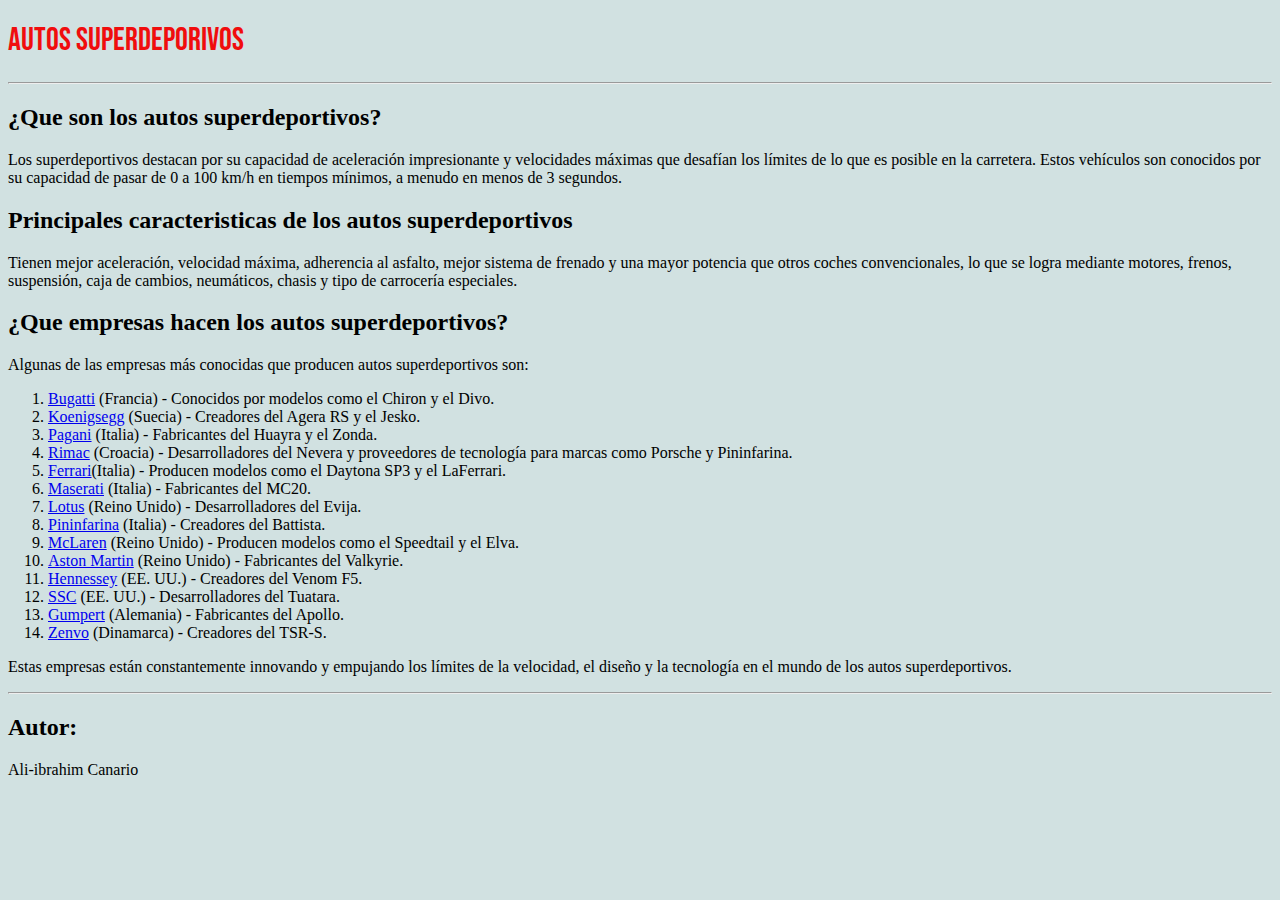
<file: index.html>
<!DOCTYPE html>
<html lang="en">
<head>
    <meta charset="UTF-8">
    <meta name="viewport" content="width=device-width, initial-scale=1.0">
    <meta name="author" content="Ali-ibrahim Canario">
    <title>Autos Superdeporivos</title>
    <link rel="stylesheet" href="style.css">
    
    <h1>
        <b class="titulo">autos superdeporivos </b>
     </h1>
    
     <link rel="preconnect" href="https://fonts.googleapis.com">
     <link rel="preconnect" href="https://fonts.gstatic.com" crossorigin>
     <link href="https://fonts.googleapis.com/css2?family=Bebas+Neue&family=Gupter:wght@400;500;700&family=Roboto+Condensed:ital,wght@0,100..900;1,100..900&display=swap" rel="stylesheet">
</head>
<hr>
<body>
    <h2>
        ¿Que son los autos superdeportivos?
    </h2>
    <p>
        Los superdeportivos destacan por su capacidad de aceleración impresionante y velocidades máximas que desafían los límites de lo que es posible en la carretera. Estos vehículos son conocidos por su capacidad de pasar de 0 a 100 km/h en tiempos mínimos, a menudo en menos de 3 segundos.
    </p>
    <h2>    
        Principales caracteristicas de los autos superdeportivos  
    </h2>
    <p>Tienen mejor aceleración, velocidad máxima, adherencia al asfalto, mejor sistema de frenado y una mayor potencia que otros coches convencionales, lo que se logra mediante motores, frenos, suspensión, caja de cambios, neumáticos, chasis y tipo de carrocería especiales.</p>
    <h2>
        ¿Que empresas hacen los autos superdeportivos?
    </h2>
    <p>
        Algunas de las empresas más conocidas que producen autos superdeportivos son:
    </p>
    <nav>
    <ol>
        <li>
            <a href="./Bugatti.html">Bugatti</a> (Francia) - Conocidos por modelos como el Chiron y el Divo.
        </li>
        <li>
            <a href="./Koenigsegg.html">Koenigsegg</a> (Suecia) - Creadores del Agera RS y el Jesko.
        </li>
        <li>
            <a href="./Pagani.html">Pagani</a> (Italia) - Fabricantes del Huayra y el Zonda.
        </li>
        <li>
            <a href="./Rimac.html">Rimac</a> (Croacia) - Desarrolladores del Nevera y proveedores de tecnología para marcas como Porsche y Pininfarina.
        </li>
        <li>
            <a href="./Ferrari.html">Ferrari</a>(Italia) - Producen modelos como el Daytona SP3 y el LaFerrari.
        </li>
        <li>
            <a href="./Maserati.html">Maserati</a> (Italia) - Fabricantes del MC20.
        </li>
        <li>
            <a href="./Lotus.html">Lotus</a> (Reino Unido) - Desarrolladores del Evija.
        </li>
        <li>
            <a href="./Pininfarina.html">Pininfarina</a> (Italia) - Creadores del Battista.
        </li>
        <li>
            <a href="./McLaren.html">McLaren</a> (Reino Unido) - Producen modelos como el Speedtail y el Elva.
        </li>
        <li>
            <a href="./Aston Martin.html">Aston Martin</a> (Reino Unido) - Fabricantes del Valkyrie.
        </li>
        <li>
            <a href="./Hennessey.html">Hennessey</a> (EE. UU.) - Creadores del Venom F5.
        </li>
        <li>
            <a href="./SSC.html">SSC</a> (EE. UU.) - Desarrolladores del Tuatara.
        </li>
        <li>
            <a href="./Gumpert.html">Gumpert</a> (Alemania) - Fabricantes del Apollo.
        </li>
        <li>
            <a href="./Zenvo.html">Zenvo</a> (Dinamarca) - Creadores del TSR-S.
        </li>
    </ol>
    </nav>
    <p>
        Estas empresas están constantemente innovando y empujando los límites de la velocidad, el diseño y la tecnología en el mundo de los autos superdeportivos. 
    </p>

</body>
<hr>
<footer>
    <h2>
        Autor: 
    </h2>
    <p>
        Ali-ibrahim Canario
    </p>
</footer>
</html>
</file>
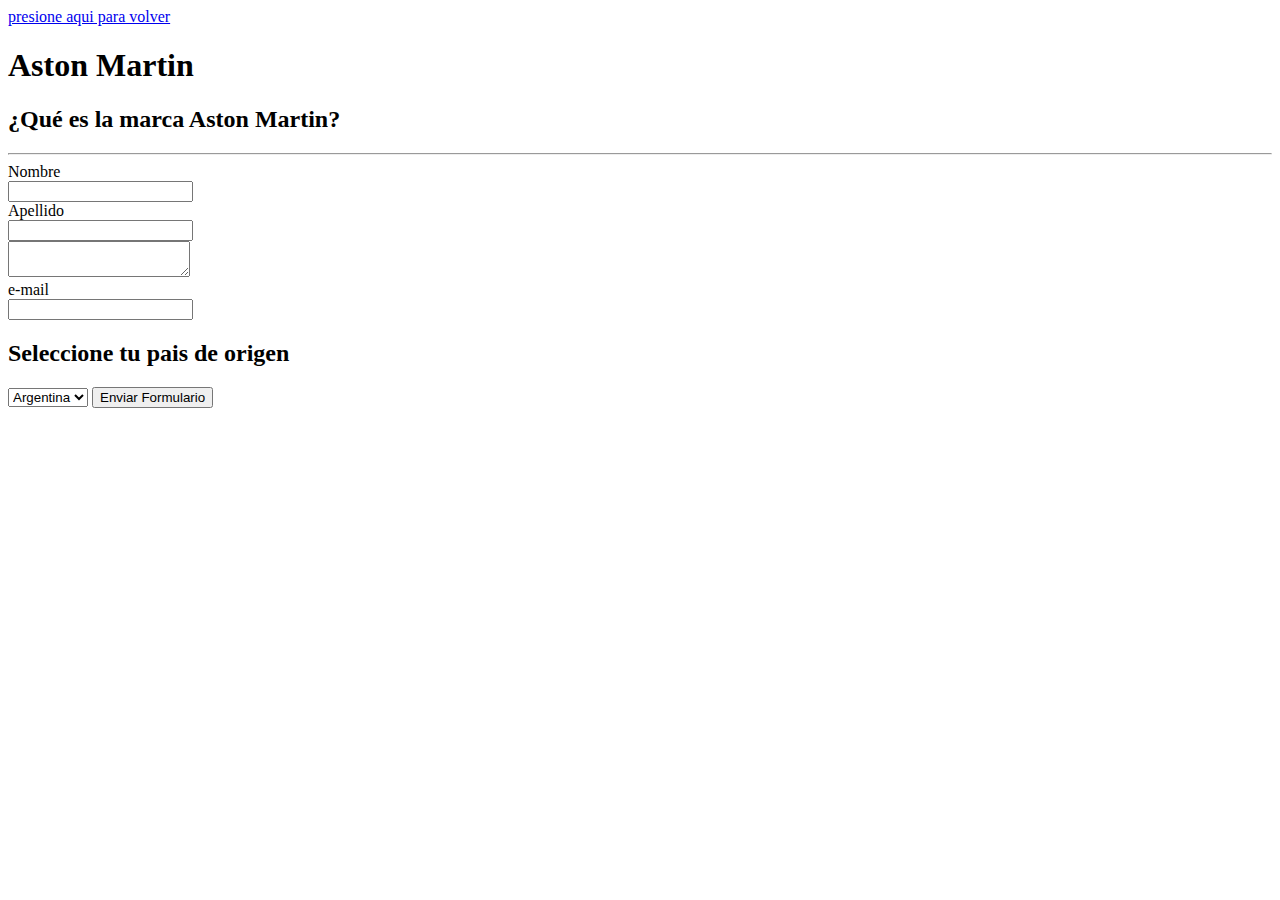
<file: Aston Martin.html>
<!DOCTYPE html>
<html lang="en">
<head>
    <meta charset="UTF-8">
    <meta name="viewport" content="width=device-width, initial-scale=1.0">
    <title>Pagina 11</title>
    <a href="./index.html">presione aqui para volver</a>
    <h1 class="titulo">
        Aston Martin
    </h1>
    <link rel="preconnect" href="https://fonts.googleapis.com">
     <link rel="preconnect" href="https://fonts.gstatic.com" crossorigin>
     <link href="https://fonts.googleapis.com/css2?family=Bebas+Neue&family=Gupter:wght@400;500;700&family=Roboto+Condensed:ital,wght@0,100..900;1,100..900&display=swap" rel="stylesheet">
</head>
<body>
    <h2>
        ¿Qué es la marca Aston Martin?
    </h2>
</body>
<hr>
<footer>
    <form action="" method="get">
        <label for="Nombre">Nombre</label><br>
        <input type="text" name="Nombre"><br>
        <label for="Apellido">Apellido</label><br>
        <input type="text" name="Apellido"><br>
        <textarea name="" id="">

        </textarea><br>
        <label for="emai">e-mail</label><br>
        <input type="email" name="e-mail"><br>
        <h2>
            Seleccione tu pais de origen
        </h2>
        <select name="" id="">
            <option value="Arg">Argentina</option>
            <option value="Ch">Chile</option>
            <option value="Pe">Peru</option>
            <option value="Br">Brasil</option>
        </select>
        <input type="submit" value="Enviar Formulario">
    </form>
</footer>
</html>
</file>
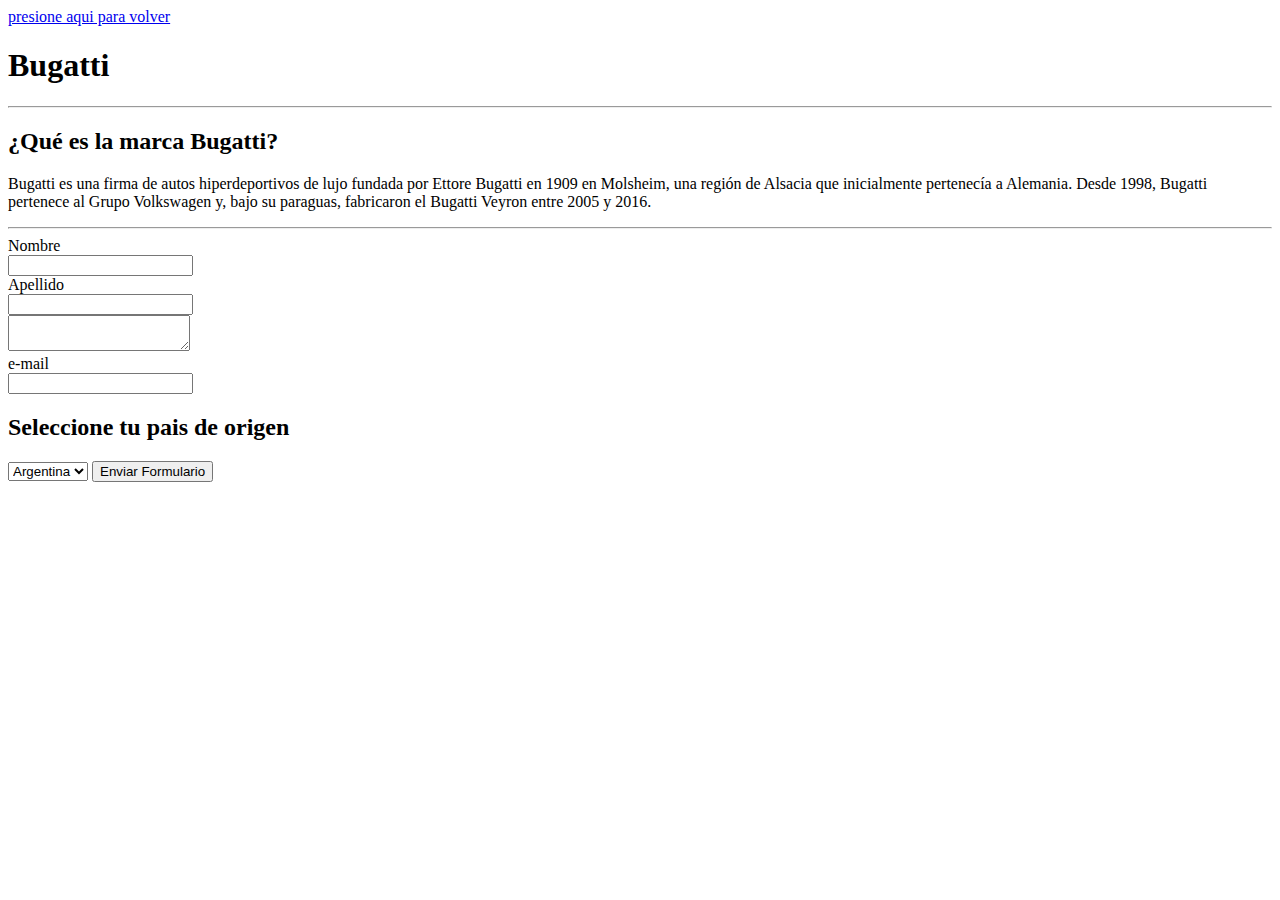
<file: Bugatti.html>
<!DOCTYPE html>
<html lang="en">
<head>
    <meta charset="UTF-8">
    <meta name="viewport" content="width=device-width, initial-scale=1.0">
    <title>pagina 2</title>
    <a href="./index.html">presione aqui para volver</a>
    <h1 class="titulo">
        Bugatti
    </h1>
    <link rel="preconnect" href="https://fonts.googleapis.com">
     <link rel="preconnect" href="https://fonts.gstatic.com" crossorigin>
     <link href="https://fonts.googleapis.com/css2?family=Bebas+Neue&family=Gupter:wght@400;500;700&family=Roboto+Condensed:ital,wght@0,100..900;1,100..900&display=swap" rel="stylesheet">
</head>
<hr>
<body>
    <h2>
        ¿Qué es la marca Bugatti?
    </h2>
    <p>
        Bugatti es una firma de autos hiperdeportivos de lujo fundada por Ettore Bugatti en 1909 en Molsheim, una región de Alsacia que inicialmente pertenecía a Alemania. Desde 1998, Bugatti pertenece al Grupo Volkswagen y, bajo su paraguas, fabricaron el Bugatti Veyron entre 2005 y 2016.
    </p>
</body>
<hr>
<footer>
    <form action="" method="get">
        <label for="Nombre">Nombre</label><br>
        <input type="text" name="Nombre"><br>
        <label for="Apellido">Apellido</label><br>
        <input type="text" name="Apellido"><br>
        <textarea name="" id="">

        </textarea><br>
        <label for="emai">e-mail</label><br>
        <input type="email" name="e-mail"><br>
        <h2>
            Seleccione tu pais de origen
        </h2>
        <select name="" id="">
            <option value="Arg">Argentina</option>
            <option value="Ch">Chile</option>
            <option value="Pe">Peru</option>
            <option value="Br">Brasil</option>
        </select>
        <input type="submit" value="Enviar Formulario">
    </form>
</footer>
</html>
</file>
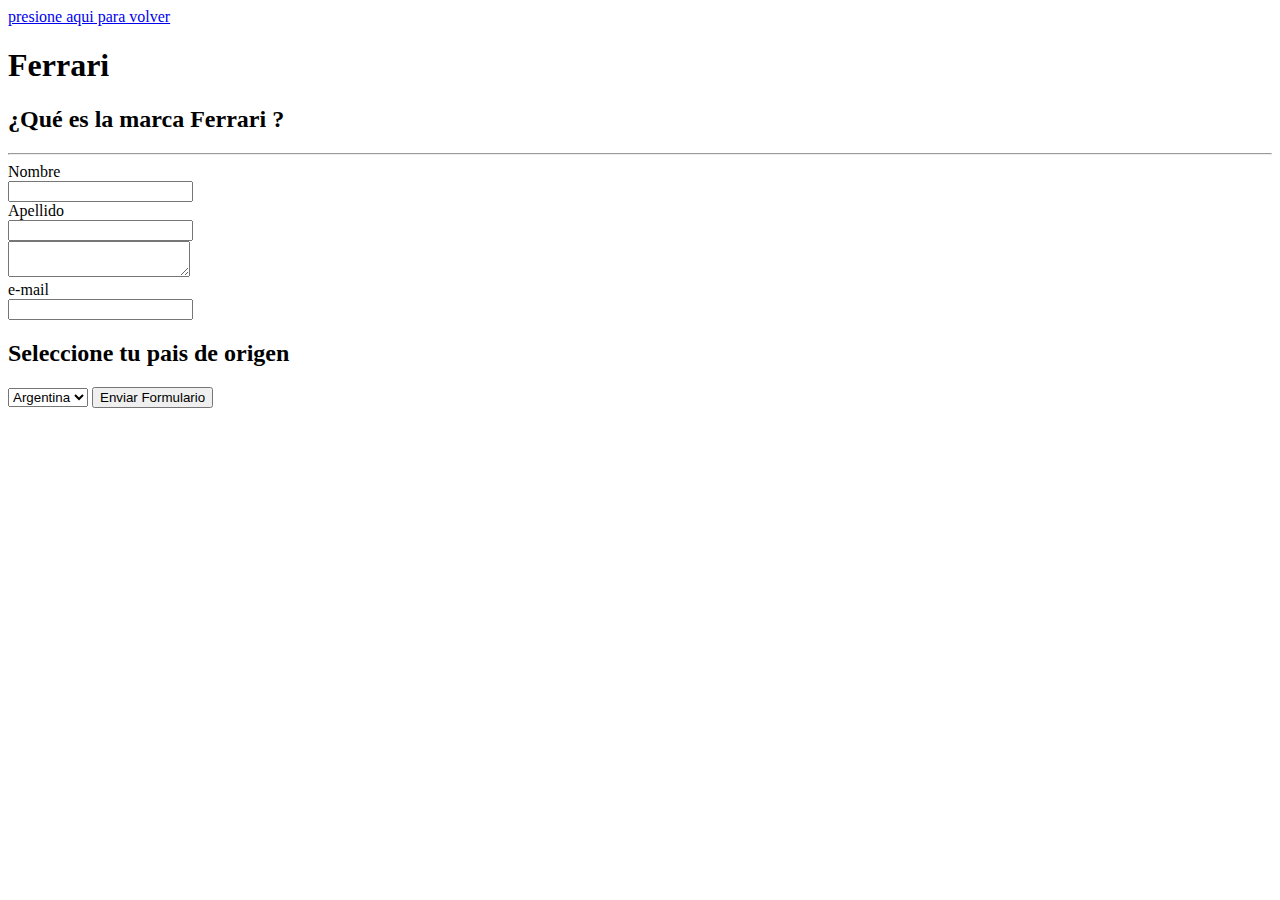
<file: Ferrari.html>
<!DOCTYPE html>
<html lang="en">
<head>
    <meta charset="UTF-8">
    <meta name="viewport" content="width=device-width, initial-scale=1.0">
    <title>pagina 6</title>
    <a href="./index.html">presione aqui para volver</a>
    <h1 class="titulo">
        Ferrari
    </h1>
    <link rel="preconnect" href="https://fonts.googleapis.com">
     <link rel="preconnect" href="https://fonts.gstatic.com" crossorigin>
     <link href="https://fonts.googleapis.com/css2?family=Bebas+Neue&family=Gupter:wght@400;500;700&family=Roboto+Condensed:ital,wght@0,100..900;1,100..900&display=swap" rel="stylesheet">
</head>
<body>
    <h2>
        ¿Qué es la marca Ferrari ?
    </h2>
</body>
<hr>
<footer>
    <form action="" method="get">
        <label for="Nombre">Nombre</label><br>
        <input type="text" name="Nombre"><br>
        <label for="Apellido">Apellido</label><br>
        <input type="text" name="Apellido"><br>
        <textarea name="" id="">

        </textarea><br>
        <label for="emai">e-mail</label><br>
        <input type="email" name="e-mail"><br>
        <h2>
            Seleccione tu pais de origen
        </h2>
        <select name="" id="">
            <option value="Arg">Argentina</option>
            <option value="Ch">Chile</option>
            <option value="Pe">Peru</option>
            <option value="Br">Brasil</option>
        </select>
        <input type="submit" value="Enviar Formulario">
    </form>
</footer>
</html>
</file>
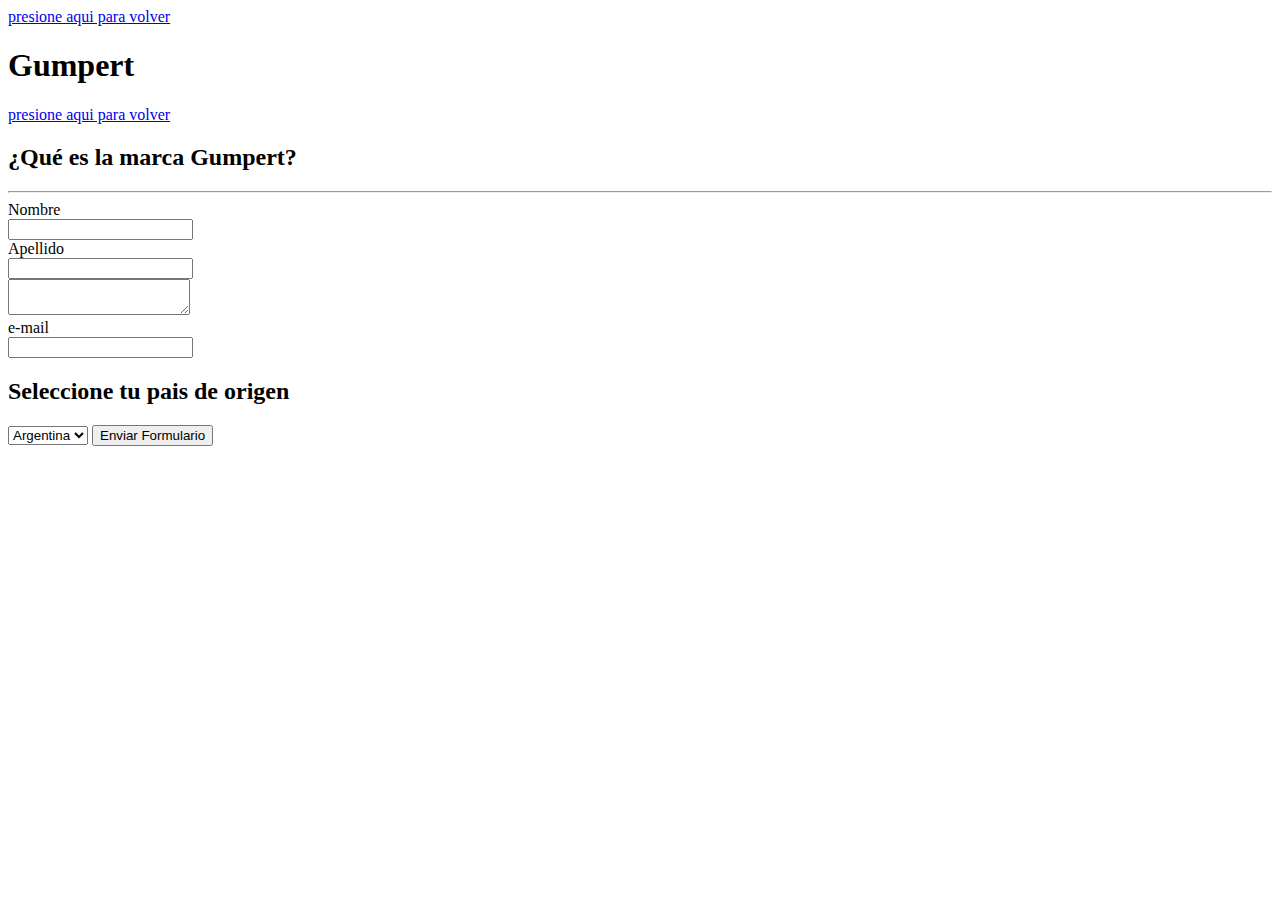
<file: Gumpert.html>
<!DOCTYPE html>
<html lang="en">
<head>
    <meta charset="UTF-8">
    <meta name="viewport" content="width=device-width, initial-scale=1.0">
    <title>Pagina 14</title>
    <a href="./index.html">presione aqui para volver</a>
    <h1 class="titulo">
        Gumpert
    </h1>
    <link rel="preconnect" href="https://fonts.googleapis.com">
     <link rel="preconnect" href="https://fonts.gstatic.com" crossorigin>
     <link href="https://fonts.googleapis.com/css2?family=Bebas+Neue&family=Gupter:wght@400;500;700&family=Roboto+Condensed:ital,wght@0,100..900;1,100..900&display=swap" rel="stylesheet">
</head>
<body>
    <a href="./index.html">presione aqui para volver</a>

    <h2>
        ¿Qué es la marca Gumpert?
    </h2>
</body>
<hr>
<footer>
    <form action="" method="get">
        <label for="Nombre">Nombre</label><br>
        <input type="text" name="Nombre"><br>
        <label for="Apellido">Apellido</label><br>
        <input type="text" name="Apellido"><br>
        <textarea name="" id="">

        </textarea><br>
        <label for="emai">e-mail</label><br>
        <input type="email" name="e-mail"><br>
        <h2>
            Seleccione tu pais de origen
        </h2>
        <select name="" id="">
            <option value="Arg">Argentina</option>
            <option value="Ch">Chile</option>
            <option value="Pe">Peru</option>
            <option value="Br">Brasil</option>
        </select>
        <input type="submit" value="Enviar Formulario">
    </form>
</footer>
</html>
</file>
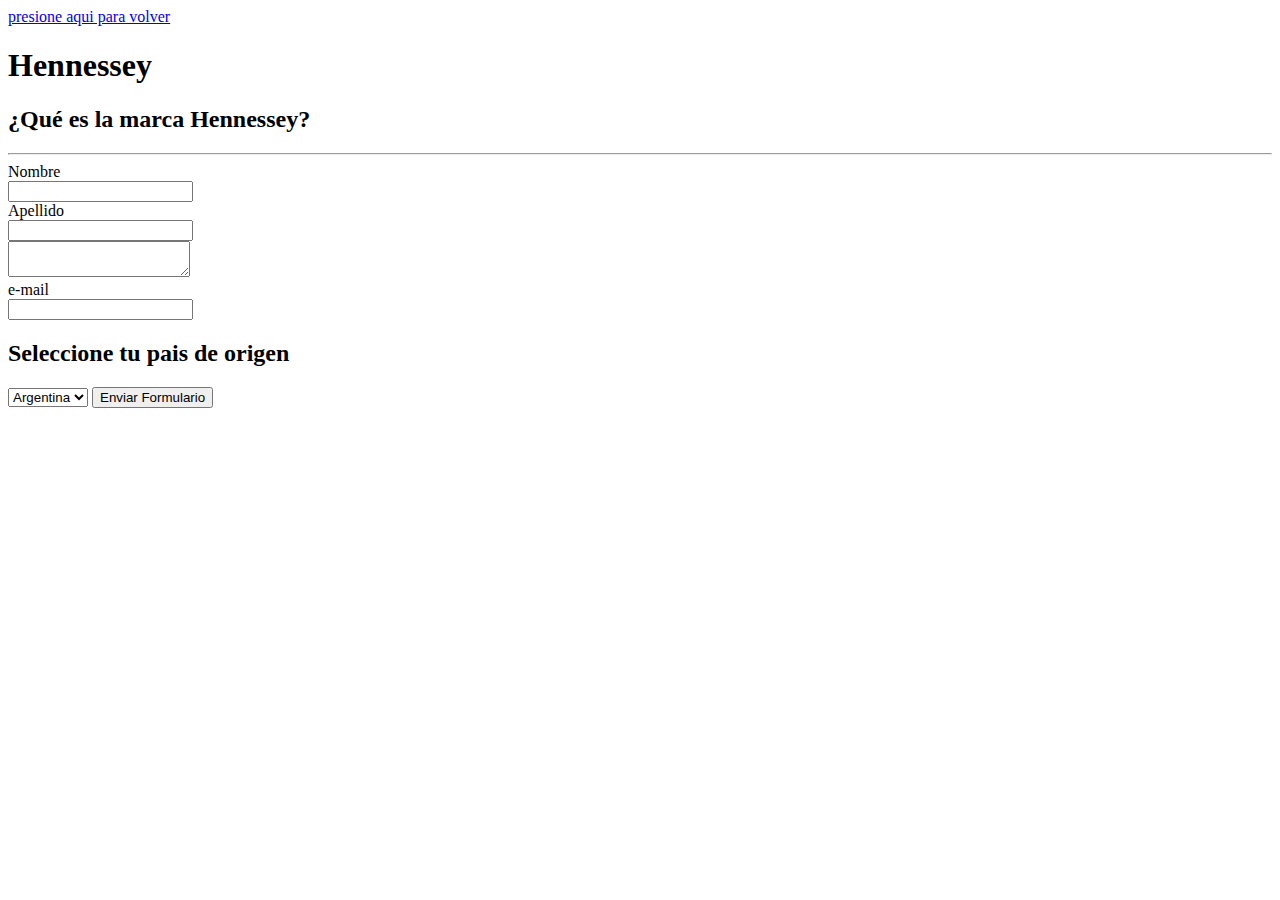
<file: Hennessey.html>
<!DOCTYPE html>
<html lang="en">
<head>
    <meta charset="UTF-8">
    <meta name="viewport" content="width=device-width, initial-scale=1.0">
    <title>Pagina 12</title>
    <a href="./index.html">presione aqui para volver</a>
    <h1 class="titulo">
        Hennessey
    </h1>
    <link rel="preconnect" href="https://fonts.googleapis.com">
     <link rel="preconnect" href="https://fonts.gstatic.com" crossorigin>
     <link href="https://fonts.googleapis.com/css2?family=Bebas+Neue&family=Gupter:wght@400;500;700&family=Roboto+Condensed:ital,wght@0,100..900;1,100..900&display=swap" rel="stylesheet">
</head>
<body>
    <h2>
        ¿Qué es la marca Hennessey?
    </h2>
</body>
<hr>
<footer>
    <form action="" method="get">
        <label for="Nombre">Nombre</label><br>
        <input type="text" name="Nombre"><br>
        <label for="Apellido">Apellido</label><br>
        <input type="text" name="Apellido"><br>
        <textarea name="" id="">

        </textarea><br>
        <label for="emai">e-mail</label><br>
        <input type="email" name="e-mail"><br>
        <h2>
            Seleccione tu pais de origen
        </h2>
        <select name="" id="">
            <option value="Arg">Argentina</option>
            <option value="Ch">Chile</option>
            <option value="Pe">Peru</option>
            <option value="Br">Brasil</option>
        </select>
        <input type="submit" value="Enviar Formulario">
    </form>
</footer>
</html>
</file>
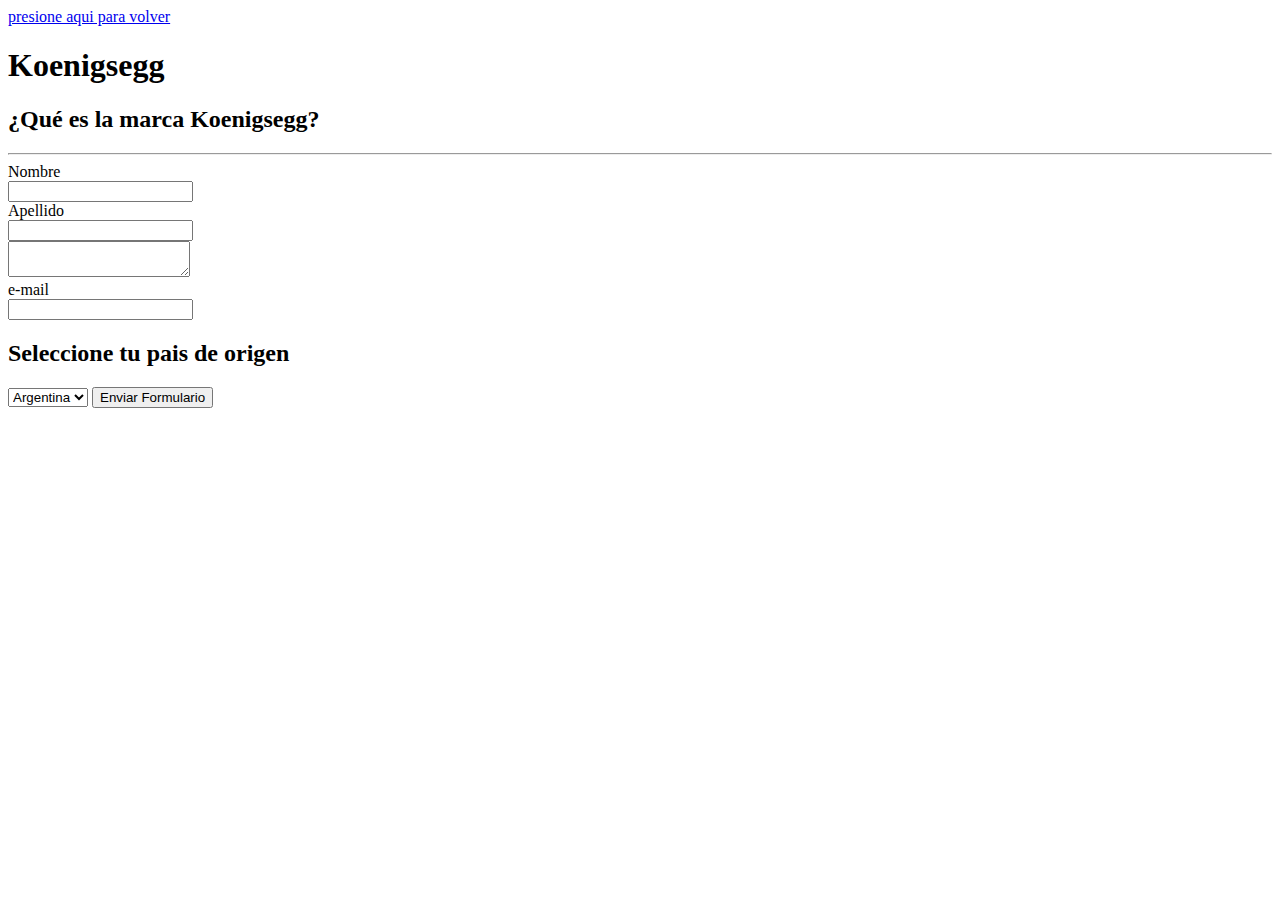
<file: Koenigsegg.html>
<!DOCTYPE html>
<html lang="en">
<head>
    <meta charset="UTF-8">
    <meta name="viewport" content="width=device-width, initial-scale=1.0">
    <title>pagina 3</title>
    <a href="./index.html">presione aqui para volver</a>
    <h1 class="titulo">
        Koenigsegg
    </h1>
    <link rel="preconnect" href="https://fonts.googleapis.com">
     <link rel="preconnect" href="https://fonts.gstatic.com" crossorigin>
     <link href="https://fonts.googleapis.com/css2?family=Bebas+Neue&family=Gupter:wght@400;500;700&family=Roboto+Condensed:ital,wght@0,100..900;1,100..900&display=swap" rel="stylesheet">
</head>
<body>
    <h2>
        ¿Qué es la marca Koenigsegg?
    </h2>
</body>
<hr>
<footer>
    <form action="" method="get">
        <label for="Nombre">Nombre</label><br>
        <input type="text" name="Nombre"><br>
        <label for="Apellido">Apellido</label><br>
        <input type="text" name="Apellido"><br>
        <textarea name="" id="">

        </textarea><br>
        <label for="emai">e-mail</label><br>
        <input type="email" name="e-mail"><br>
        <h2>
            Seleccione tu pais de origen
        </h2>
        <select name="" id="">
            <option value="Arg">Argentina</option>
            <option value="Ch">Chile</option>
            <option value="Pe">Peru</option>
            <option value="Br">Brasil</option>
        </select>
        <input type="submit" value="Enviar Formulario">
    </form>
</footer>
</html>
</file>
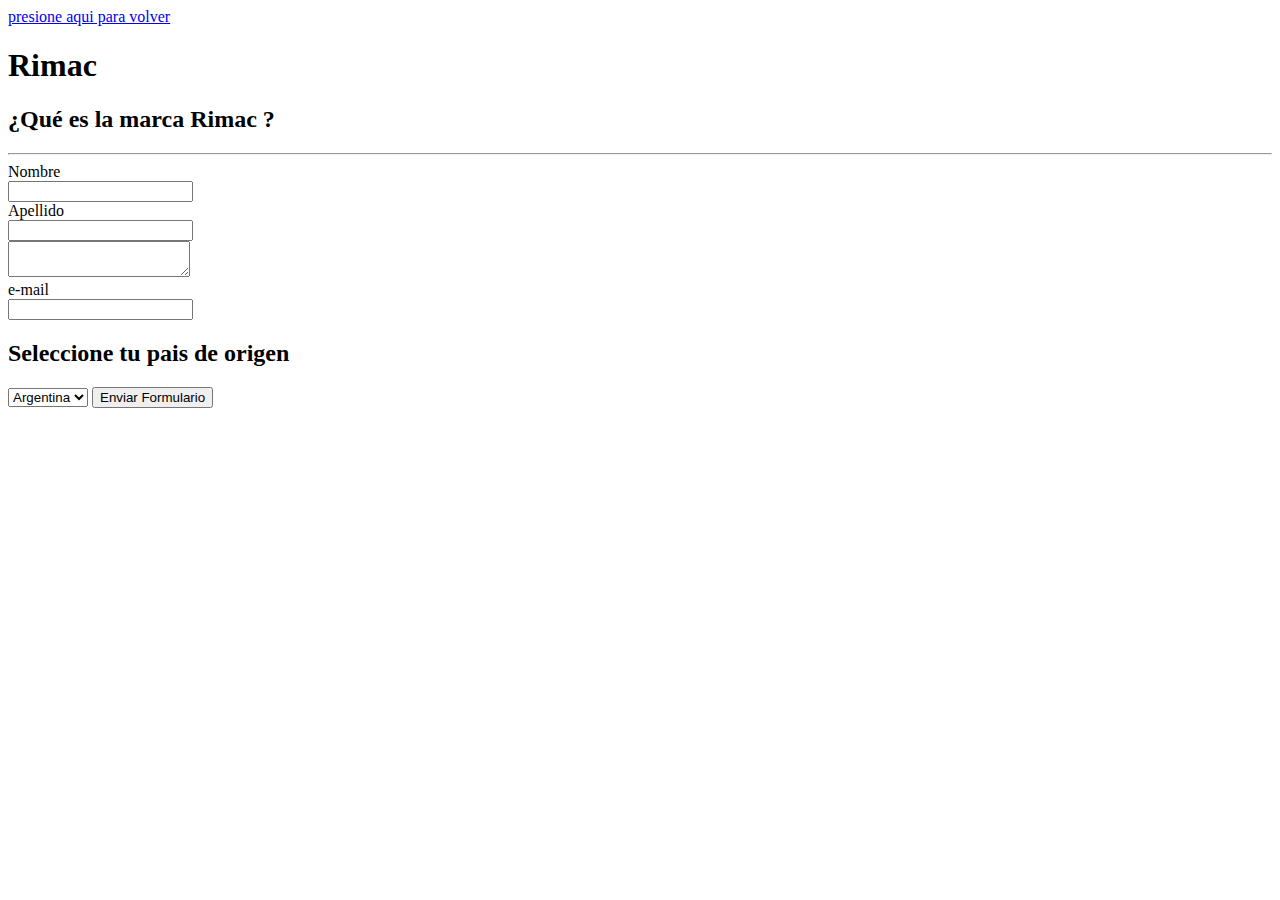
<file: Lotus.html>
<!DOCTYPE html>
<html lang="en">
<head>
    <meta charset="UTF-8">
    <meta name="viewport" content="width=device-width, initial-scale=1.0">
    <title>pagina 8</title>
    <a href="./index.html">presione aqui para volver</a>
    <h1 class="titulo">
        Rimac
    </h1>
    <link rel="preconnect" href="https://fonts.googleapis.com">
     <link rel="preconnect" href="https://fonts.gstatic.com" crossorigin>
     <link href="https://fonts.googleapis.com/css2?family=Bebas+Neue&family=Gupter:wght@400;500;700&family=Roboto+Condensed:ital,wght@0,100..900;1,100..900&display=swap" rel="stylesheet">
</head>
<body>
    <h2>
        ¿Qué es la marca Rimac ?
    </h2>
</body>
<hr>
<footer>
    <form action="" method="get">
        <label for="Nombre">Nombre</label><br>
        <input type="text" name="Nombre"><br>
        <label for="Apellido">Apellido</label><br>
        <input type="text" name="Apellido"><br>
        <textarea name="" id="">

        </textarea><br>
        <label for="emai">e-mail</label><br>
        <input type="email" name="e-mail"><br>
        <h2>
            Seleccione tu pais de origen
        </h2>
        <select name="" id="">
            <option value="Arg">Argentina</option>
            <option value="Ch">Chile</option>
            <option value="Pe">Peru</option>
            <option value="Br">Brasil</option>
        </select>
        <input type="submit" value="Enviar Formulario">
    </form>
</footer>
</html>
</file>
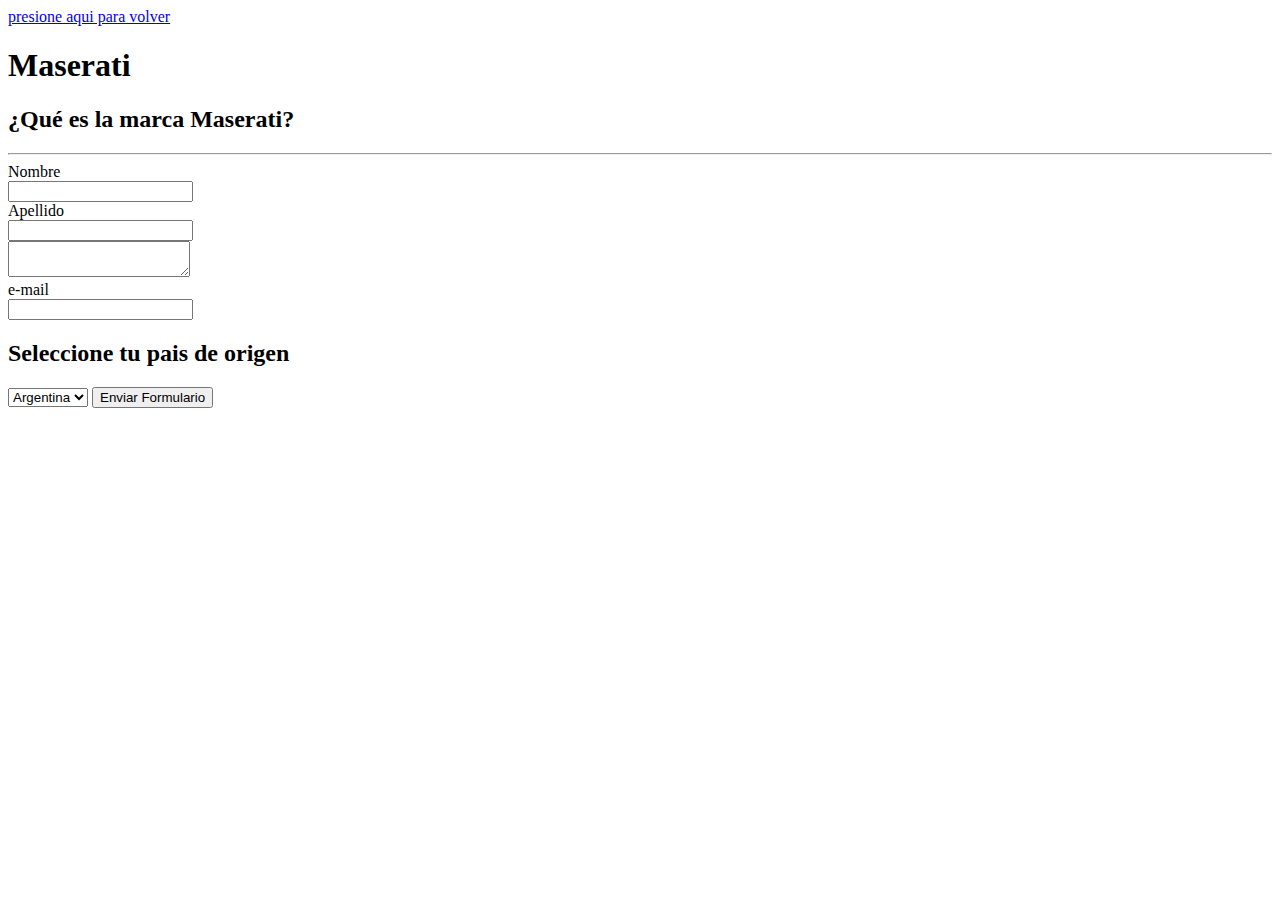
<file: Maserati.html>
<!DOCTYPE html>
<html lang="en">
<head>
    <meta charset="UTF-8">
    <meta name="viewport" content="width=device-width, initial-scale=1.0">
    <title>pagina 7</title>
    <a href="./index.html">presione aqui para volver</a>
    <h1 class="titulo">
        Maserati
    </h1>
    <link rel="preconnect" href="https://fonts.googleapis.com">
     <link rel="preconnect" href="https://fonts.gstatic.com" crossorigin>
     <link href="https://fonts.googleapis.com/css2?family=Bebas+Neue&family=Gupter:wght@400;500;700&family=Roboto+Condensed:ital,wght@0,100..900;1,100..900&display=swap" rel="stylesheet">
</head>
<body>
    <h2>
        ¿Qué es la marca Maserati?
    </h2>
</body>
<hr>
<footer>
    <form action="" method="get">
        <label for="Nombre">Nombre</label><br>
        <input type="text" name="Nombre"><br>
        <label for="Apellido">Apellido</label><br>
        <input type="text" name="Apellido"><br>
        <textarea name="" id="">

        </textarea><br>
        <label for="emai">e-mail</label><br>
        <input type="email" name="e-mail"><br>
        <h2>
            Seleccione tu pais de origen
        </h2>
        <select name="" id="">
            <option value="Arg">Argentina</option>
            <option value="Ch">Chile</option>
            <option value="Pe">Peru</option>
            <option value="Br">Brasil</option>
        </select>
        <input type="submit" value="Enviar Formulario">
    </form>
</footer>
</html>
</file>
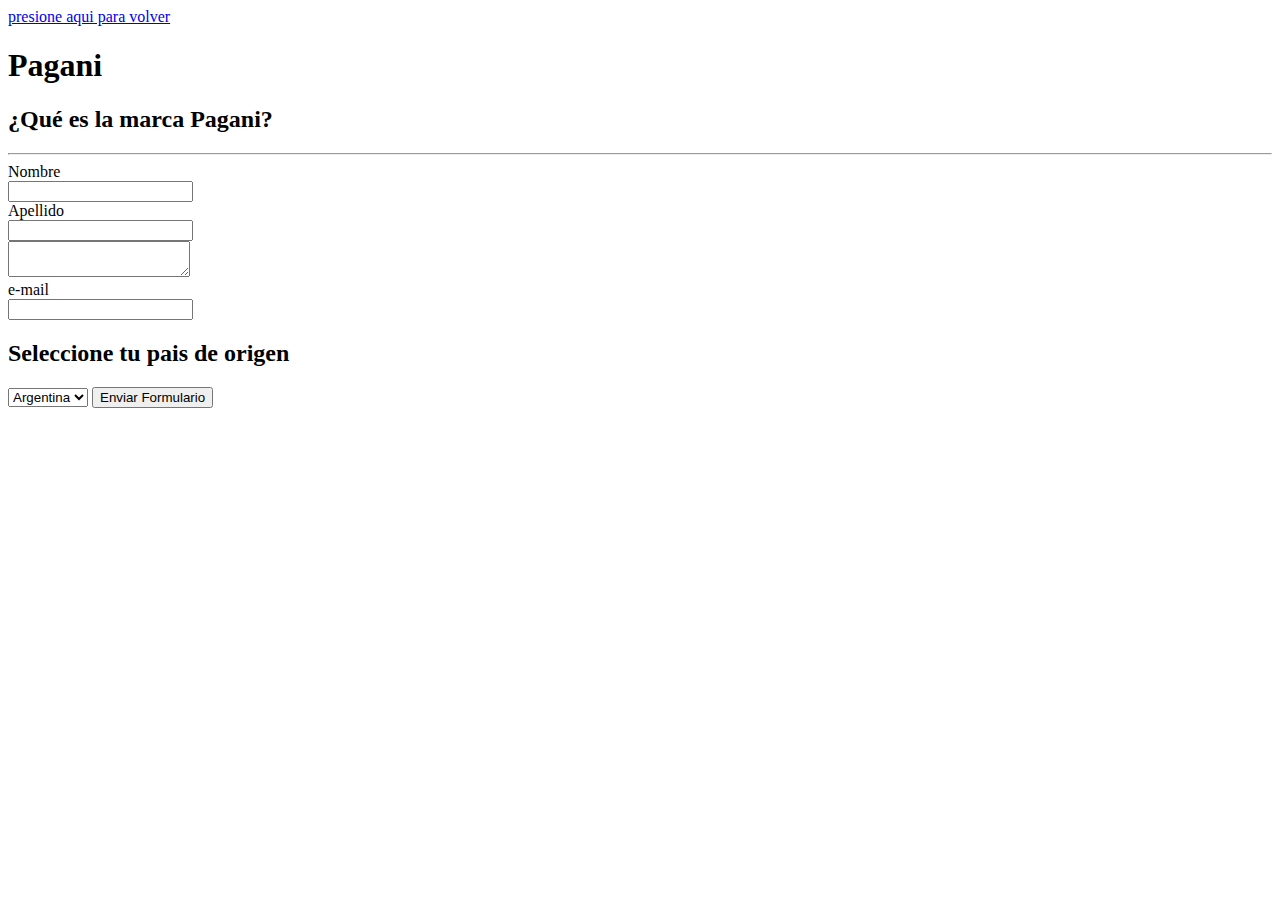
<file: McLaren.html>
<!DOCTYPE html>
<html lang="en">
<head>
    <meta charset="UTF-8">
    <meta name="viewport" content="width=device-width, initial-scale=1.0">
    <title>Pagina 10</title>
    <a href="./index.html">presione aqui para volver</a>
    <h1 class="titulo">
        Pagani
    </h1>
    <link rel="preconnect" href="https://fonts.googleapis.com">
     <link rel="preconnect" href="https://fonts.gstatic.com" crossorigin>
     <link href="https://fonts.googleapis.com/css2?family=Bebas+Neue&family=Gupter:wght@400;500;700&family=Roboto+Condensed:ital,wght@0,100..900;1,100..900&display=swap" rel="stylesheet">
</head>
<body>
    <h2>
        ¿Qué es la marca Pagani?
    </h2>
</body>
<hr>
<footer>
    <form action="" method="get">
        <label for="Nombre">Nombre</label><br>
        <input type="text" name="Nombre"><br>
        <label for="Apellido">Apellido</label><br>
        <input type="text" name="Apellido"><br>
        <textarea name="" id="">

        </textarea><br>
        <label for="emai">e-mail</label><br>
        <input type="email" name="e-mail"><br>
        <h2>
            Seleccione tu pais de origen
        </h2>
        <select name="" id="">
            <option value="Arg">Argentina</option>
            <option value="Ch">Chile</option>
            <option value="Pe">Peru</option>
            <option value="Br">Brasil</option>
        </select>
        <input type="submit" value="Enviar Formulario">
    </form>
</footer>
</html>
</file>
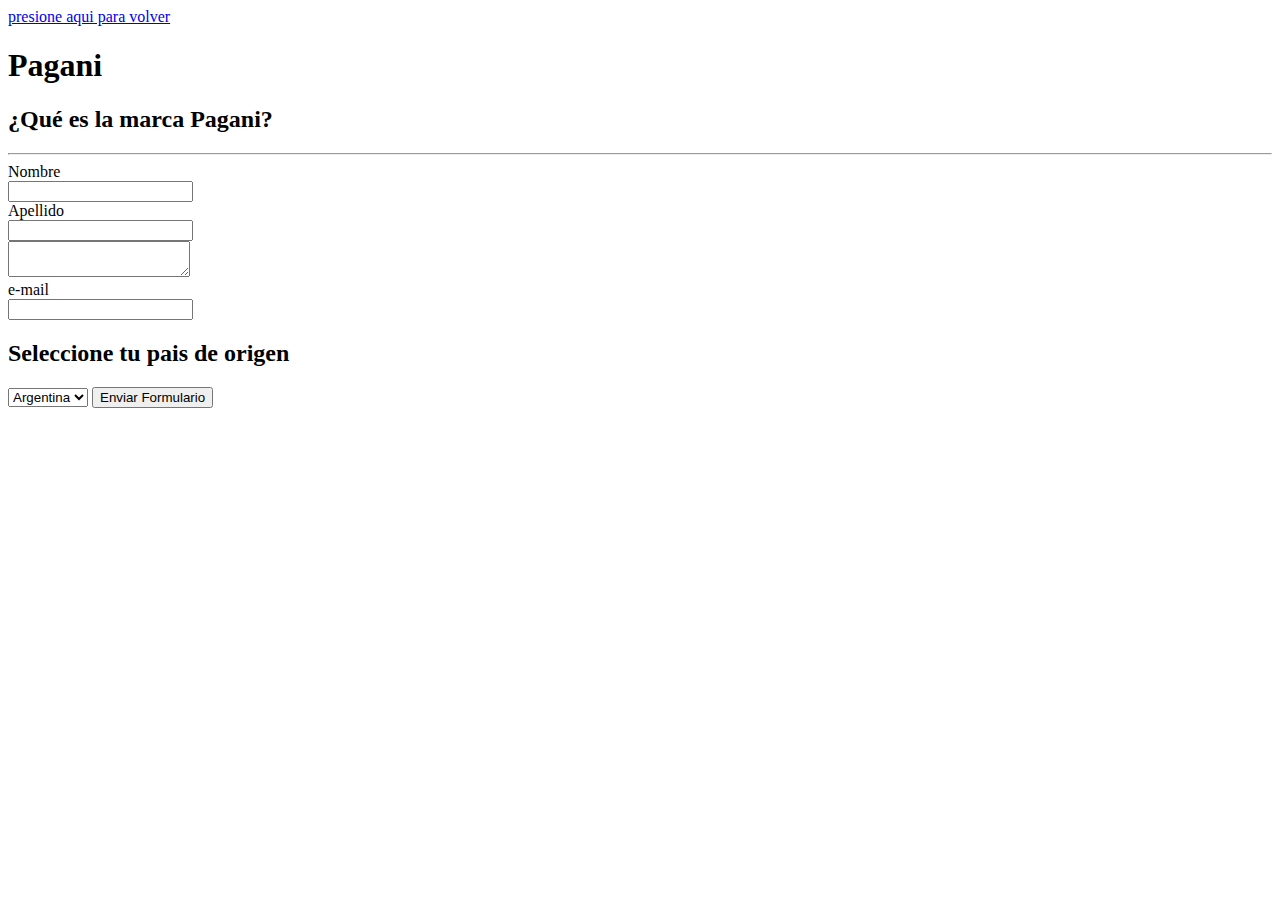
<file: Pagani.html>
<!DOCTYPE html>
<html lang="en">
<head>
    <meta charset="UTF-8">
    <meta name="viewport" content="width=device-width, initial-scale=1.0">
    <title>Pagina 4</title>
    <a href="./index.html">presione aqui para volver</a>
    <h1 class="titulo">
        Pagani
    </h1>
    <link rel="preconnect" href="https://fonts.googleapis.com">
     <link rel="preconnect" href="https://fonts.gstatic.com" crossorigin>
     <link href="https://fonts.googleapis.com/css2?family=Bebas+Neue&family=Gupter:wght@400;500;700&family=Roboto+Condensed:ital,wght@0,100..900;1,100..900&display=swap" rel="stylesheet">
</head>
<body>
    <h2>
        ¿Qué es la marca Pagani?
    </h2>
</body>
<hr>
<footer>
    <form action="" method="get">
        <label for="Nombre">Nombre</label><br>
        <input type="text" name="Nombre"><br>
        <label for="Apellido">Apellido</label><br>
        <input type="text" name="Apellido"><br>
        <textarea name="" id="">

        </textarea><br>
        <label for="emai">e-mail</label><br>
        <input type="email" name="e-mail"><br>
        <h2>
            Seleccione tu pais de origen
        </h2>
        <select name="" id="">
            <option value="Arg">Argentina</option>
            <option value="Ch">Chile</option>
            <option value="Pe">Peru</option>
            <option value="Br">Brasil</option>
        </select>
        <input type="submit" value="Enviar Formulario">
    </form>
</footer>
</html>
</file>
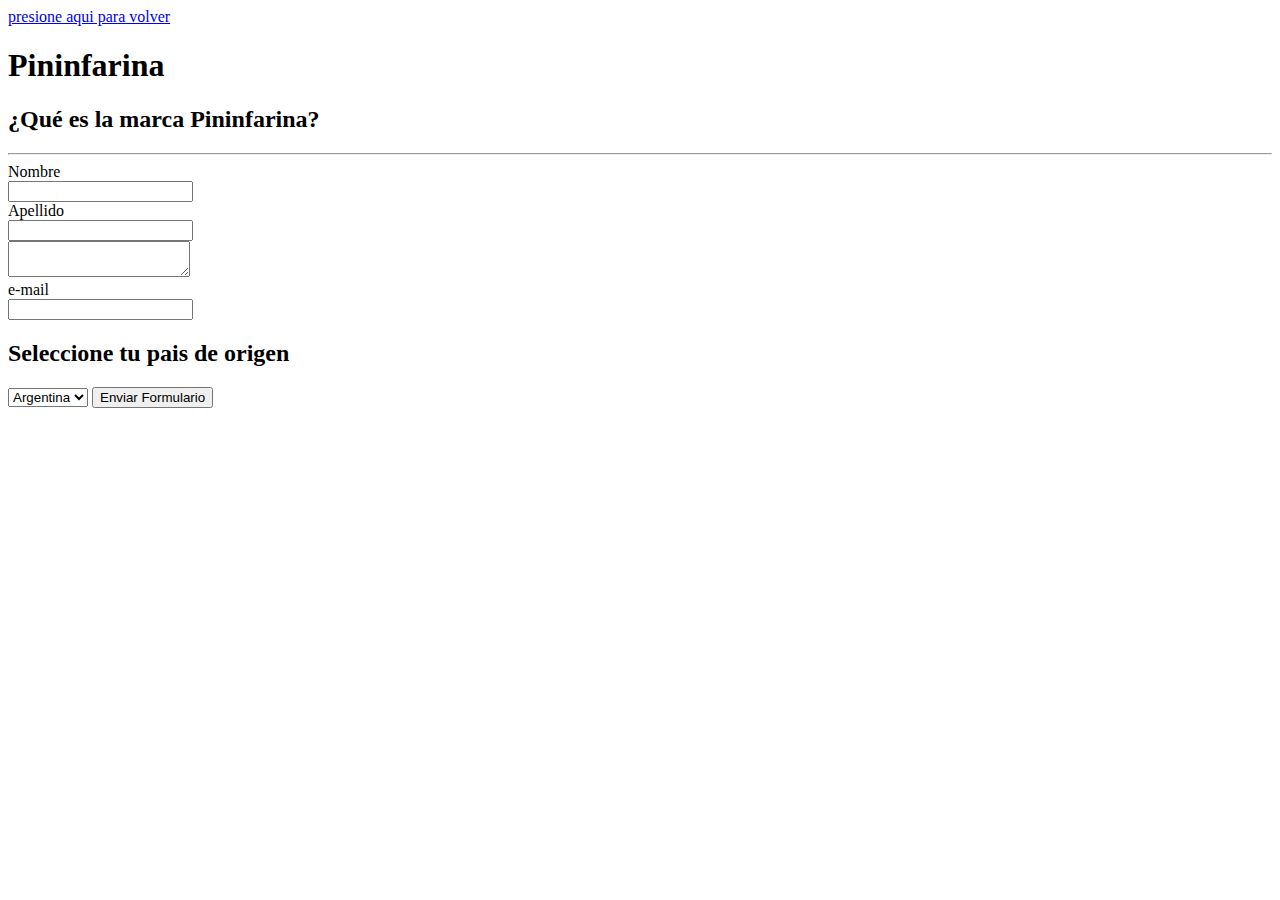
<file: Pininfarina.html>
<!DOCTYPE html>
<html lang="en">
<head>
    <meta charset="UTF-8">
    <meta name="viewport" content="width=device-width, initial-scale=1.0">
    <title>pagina 9</title>
    <a href="./index.html">presione aqui para volver</a>
    <h1 class="titulo">
        Pininfarina
    </h1>
    <link rel="preconnect" href="https://fonts.googleapis.com">
     <link rel="preconnect" href="https://fonts.gstatic.com" crossorigin>
     <link href="https://fonts.googleapis.com/css2?family=Bebas+Neue&family=Gupter:wght@400;500;700&family=Roboto+Condensed:ital,wght@0,100..900;1,100..900&display=swap" rel="stylesheet">
</head>
<body>
    <h2>
        ¿Qué es la marca Pininfarina?
    </h2>
</body>
<hr>
<footer>
    <form action="" method="get">
        <label for="Nombre">Nombre</label><br>
        <input type="text" name="Nombre"><br>
        <label for="Apellido">Apellido</label><br>
        <input type="text" name="Apellido"><br>
        <textarea name="" id="">

        </textarea><br>
        <label for="emai">e-mail</label><br>
        <input type="email" name="e-mail"><br>
        <h2>
            Seleccione tu pais de origen
        </h2>
        <select name="" id="">
            <option value="Arg">Argentina</option>
            <option value="Ch">Chile</option>
            <option value="Pe">Peru</option>
            <option value="Br">Brasil</option>
        </select>
        <input type="submit" value="Enviar Formulario">
    </form>
</footer>
</html>
</file>
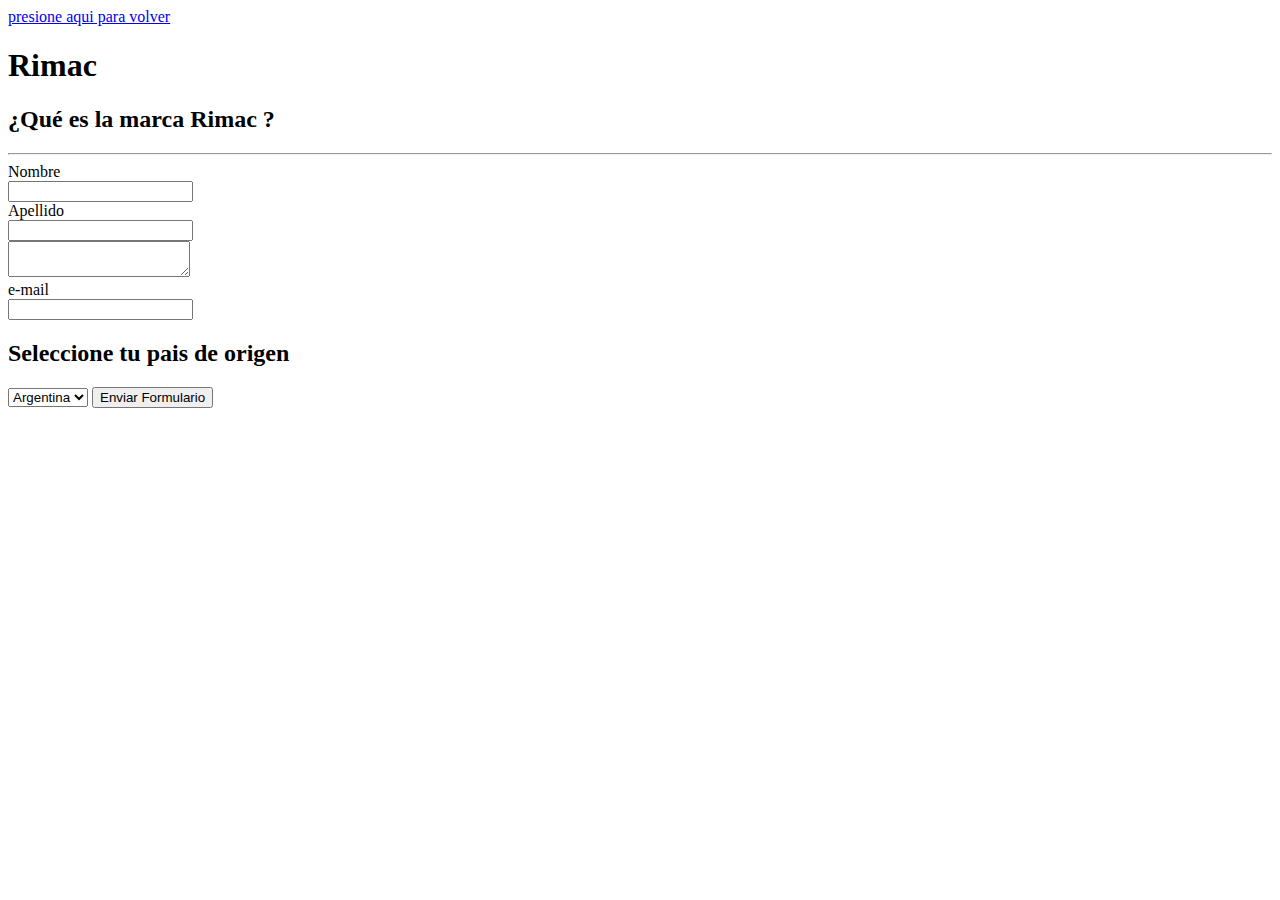
<file: Rimac.html>
<!DOCTYPE html>
<html lang="en">
<head>
    <meta charset="UTF-8">
    <meta name="viewport" content="width=device-width, initial-scale=1.0">
    <title>pagina 5</title>
    <a href="./index.html">presione aqui para volver</a>
    <h1 class="titulo">
        Rimac
    </h1>
    <link rel="preconnect" href="https://fonts.googleapis.com">
     <link rel="preconnect" href="https://fonts.gstatic.com" crossorigin>
     <link href="https://fonts.googleapis.com/css2?family=Bebas+Neue&family=Gupter:wght@400;500;700&family=Roboto+Condensed:ital,wght@0,100..900;1,100..900&display=swap" rel="stylesheet">
</head>
<body>
    <h2>
        ¿Qué es la marca Rimac ?
    </h2>
</body>
<hr>
<footer>
    <form action="" method="get">
        <label for="Nombre">Nombre</label><br>
        <input type="text" name="Nombre"><br>
        <label for="Apellido">Apellido</label><br>
        <input type="text" name="Apellido"><br>
        <textarea name="" id="">

        </textarea><br>
        <label for="emai">e-mail</label><br>
        <input type="email" name="e-mail"><br>
        <h2>
            Seleccione tu pais de origen
        </h2>
        <select name="" id="">
            <option value="Arg">Argentina</option>
            <option value="Ch">Chile</option>
            <option value="Pe">Peru</option>
            <option value="Br">Brasil</option>
        </select>
        <input type="submit" value="Enviar Formulario">
    </form>
</footer>
</html>
</file>
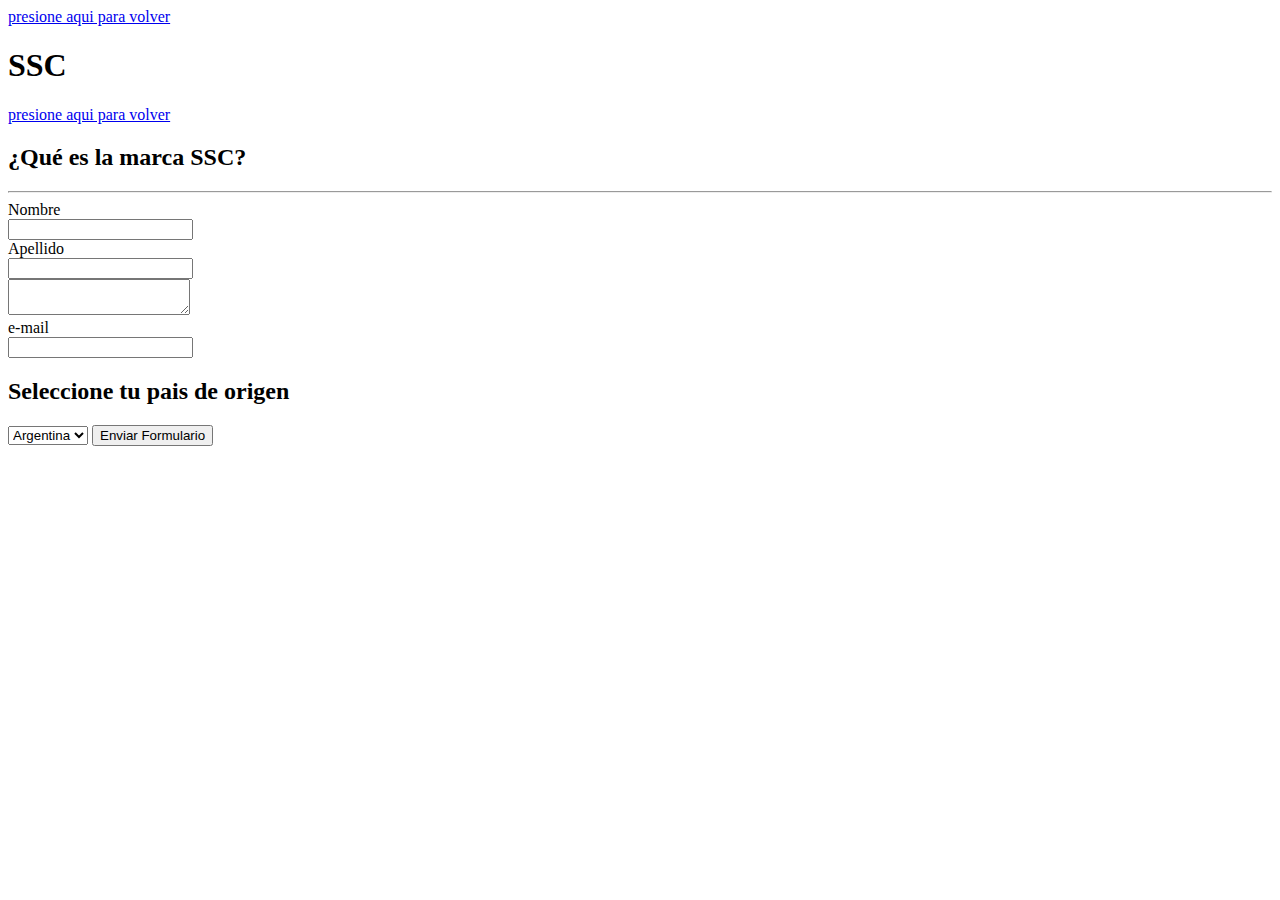
<file: SSC.html>
<!DOCTYPE html>
<html lang="en">
<head>
    <meta charset="UTF-8">
    <meta name="viewport" content="width=device-width, initial-scale=1.0">
    <title>Pagina 13</title>
    <a href="./index.html">presione aqui para volver</a>
    <h1 class="titulo">
        SSC
    </h1>
    <link rel="preconnect" href="https://fonts.googleapis.com">
     <link rel="preconnect" href="https://fonts.gstatic.com" crossorigin>
     <link href="https://fonts.googleapis.com/css2?family=Bebas+Neue&family=Gupter:wght@400;500;700&family=Roboto+Condensed:ital,wght@0,100..900;1,100..900&display=swap" rel="stylesheet">
</head>
<body>
    <a href="./index.html">presione aqui para volver</a>

    <h2>
        ¿Qué es la marca SSC?
    </h2>
</body>
<hr>
<footer>
    <form action="" method="get">
        <label for="Nombre">Nombre</label><br>
        <input type="text" name="Nombre"><br>
        <label for="Apellido">Apellido</label><br>
        <input type="text" name="Apellido"><br>
        <textarea name="" id="">

        </textarea><br>
        <label for="emai">e-mail</label><br>
        <input type="email" name="e-mail"><br>
        <h2>
            Seleccione tu pais de origen
        </h2>
        <select name="" id="">
            <option value="Arg">Argentina</option>
            <option value="Ch">Chile</option>
            <option value="Pe">Peru</option>
            <option value="Br">Brasil</option>
        </select>
        <input type="submit" value="Enviar Formulario">
    </form>
</footer>
</html>
</file>
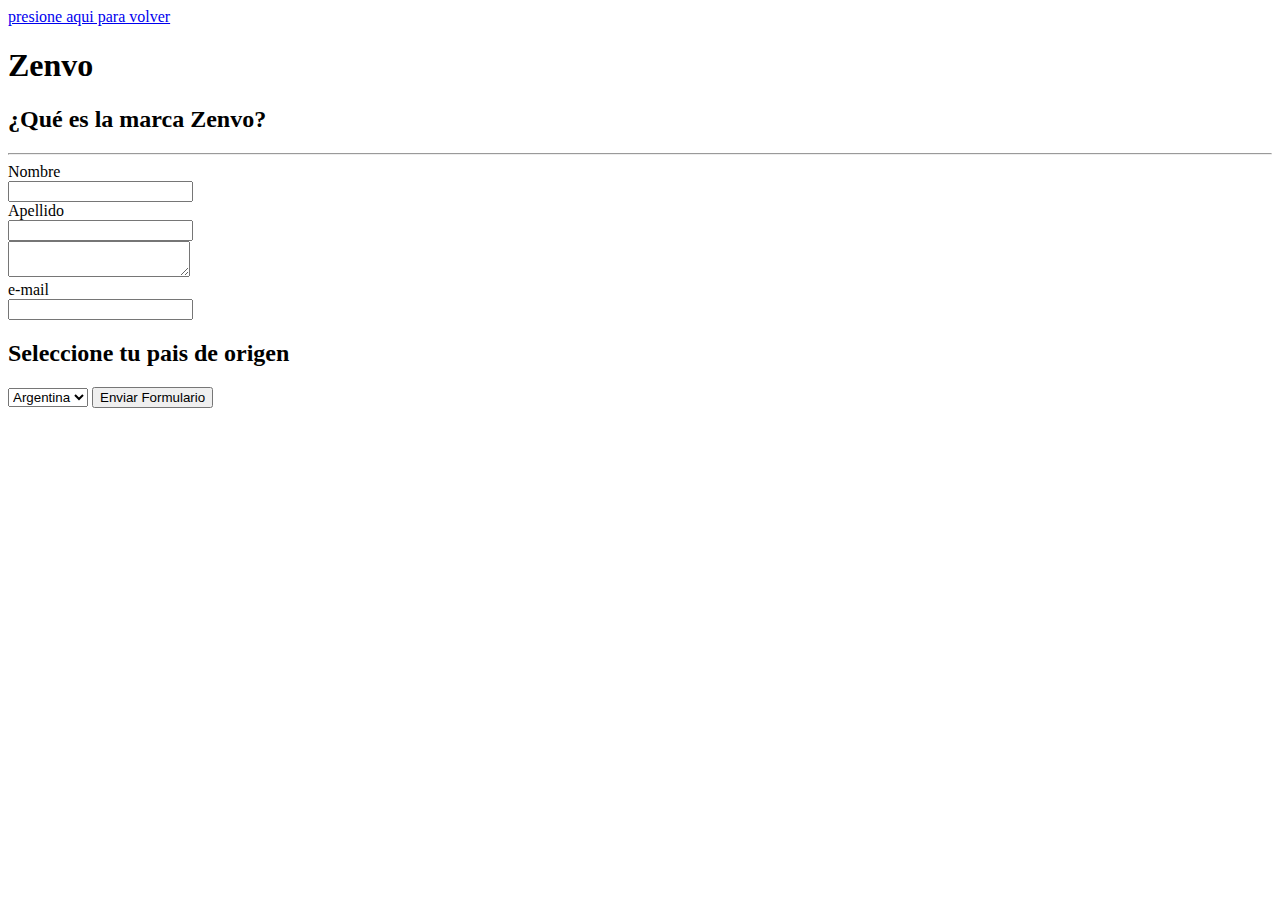
<file: Zenvo.html>
<!DOCTYPE html>
<html lang="en">
<head>
    <meta charset="UTF-8">
    <meta name="viewport" content="width=device-width, initial-scale=1.0">
    <title>Pagina 15</title>
    <a href="./index.html">presione aqui para volver</a>
    <h1 class="titulo">
        Zenvo
    </h1>
    <link rel="preconnect" href="https://fonts.googleapis.com">
     <link rel="preconnect" href="https://fonts.gstatic.com" crossorigin>
     <link href="https://fonts.googleapis.com/css2?family=Bebas+Neue&family=Gupter:wght@400;500;700&family=Roboto+Condensed:ital,wght@0,100..900;1,100..900&display=swap" rel="stylesheet">
</head>
<body>
    <h2>
        ¿Qué es la marca Zenvo?
    </h2>
</body>
<hr>
<footer>
    <form action="" method="get">
        <label for="Nombre">Nombre</label><br>
        <input type="text" name="Nombre"><br>
        <label for="Apellido">Apellido</label><br>
        <input type="text" name="Apellido"><br>
        <textarea name="" id="">

        </textarea><br>
        <label for="emai">e-mail</label><br>
        <input type="email" name="e-mail"><br>
        <h2>
            Seleccione tu pais de origen
        </h2>
        <select name="" id="">
            <option value="Arg">Argentina</option>
            <option value="Ch">Chile</option>
            <option value="Pe">Peru</option>
            <option value="Br">Brasil</option>
        </select>
        <input type="submit" value="Enviar Formulario">
    </form>
</footer>
</html>
</file>
<file: style.css>
/* background-color: rgba(202, 221, 221, 0.87);
  background-color: rgb(247, 5, 186);
  background-color: rgb(5, 29, 247);
  background-color: rgb(247, 5, 5);
 */
 

.titulo{color: rgb(240, 13, 13);
    font-family: 'Franklin Gothic Medium', 'Arial Narrow', Arial, sans-serif;
    font-family: "Bebas Neue", sans-serif;
    font-weight: 400;
    font-style: normal;
}

body{
    background-color: rgba(202, 221, 221, 0.87);
    
}

p{
    font-size: 100% ;

}
</file>
